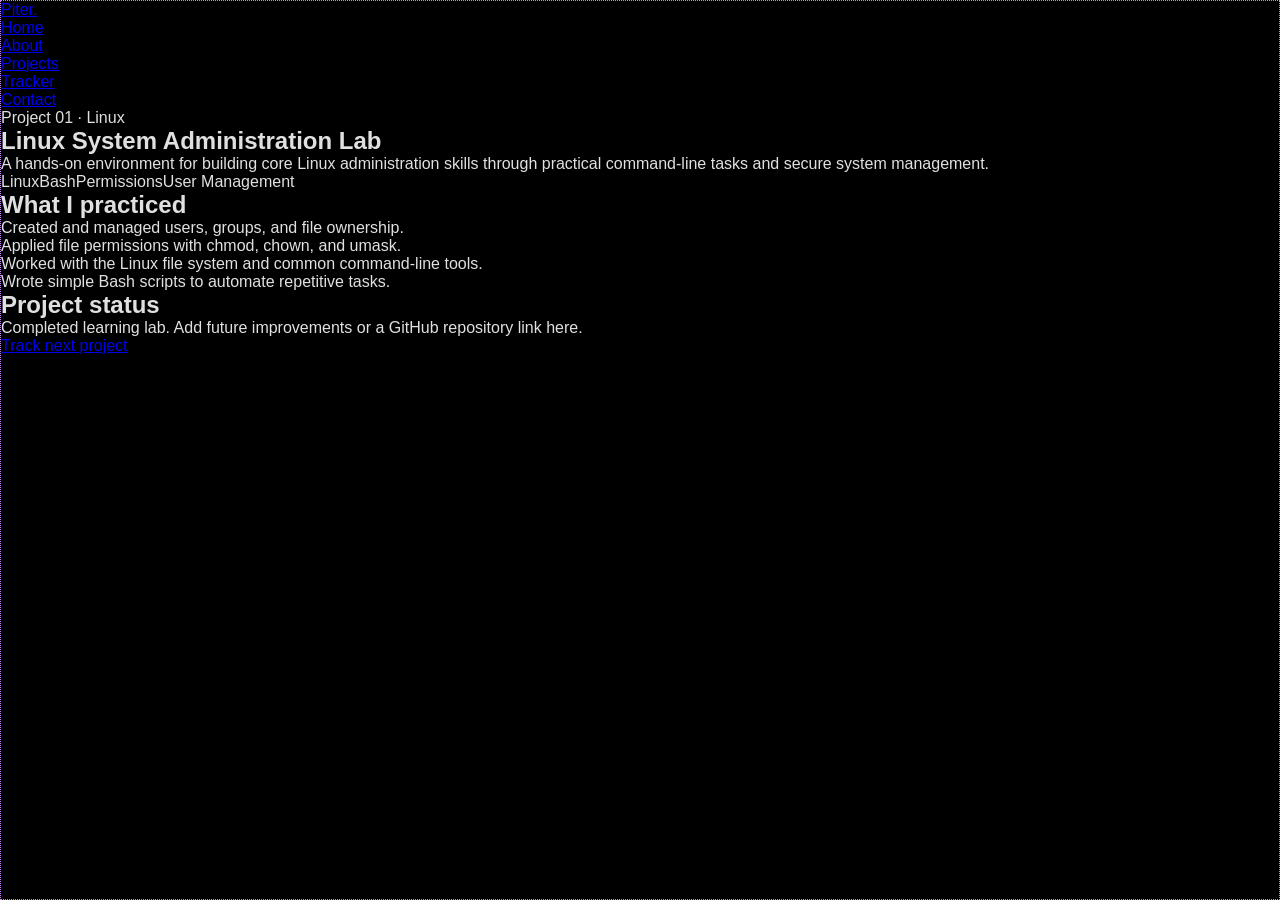
<file: linux-system-lab.html>
<!DOCTYPE html>
<html lang="en">
<head>
    <!-- Linux project page metadata and shared styling. -->
    <meta charset="UTF-8">
    <meta name="viewport" content="width=device-width, initial-scale=1.0">
    <title>Linux System Administration Lab | Piter Sharma</title>
    <!-- Added: shared portfolio typography. -->
    <link rel="preconnect" href="https://fonts.googleapis.com">
    <link rel="preconnect" href="https://fonts.gstatic.com" crossorigin>
    <link href="https://fonts.googleapis.com/css2?family=DM+Sans:wght@400;500;600;700&family=Space+Grotesk:wght@500;600;700&display=swap" rel="stylesheet">
    <link rel="stylesheet" href="style.css">
</head>
<body>
    <!-- Shared navigation for the project detail page. -->
    <header>
        <nav class="navbar" aria-label="Main navigation">
            <a class="logo" href="index.html#home">Piter<span>.</span></a>
            <ul class="nav-links">
                <li><a href="index.html#home">Home</a></li>
                <li><a href="index.html#about">About</a></li>
                <li><a class="is-active" href="index.html#projects">Projects</a></li>
                <li><a href="project-tracker.html">Tracker</a></li>
                <li><a href="index.html#contact">Contact</a></li>
            </ul>
        </nav>
    </header>

    <!-- Project detail content for the Linux lab. -->
    <main class="project-detail-page">
        <section class="project-detail-hero">
            <p class="eyebrow">Project 01 · Linux</p>
            <h1>Linux System Administration Lab</h1>
            <p>A hands-on environment for building core Linux administration skills through practical command-line tasks and secure system management.</p>
            <div class="project-tags"><span>Linux</span><span>Bash</span><span>Permissions</span><span>User Management</span></div>
        </section>

        <section class="project-detail-grid">
            <!-- Tasks and skills practiced in the lab. -->
            <article class="detail-card">
                <h2>What I practiced</h2>
                <ul>
                    <li>Created and managed users, groups, and file ownership.</li>
                    <li>Applied file permissions with chmod, chown, and umask.</li>
                    <li>Worked with the Linux file system and common command-line tools.</li>
                    <li>Wrote simple Bash scripts to automate repetitive tasks.</li>
                </ul>
            </article>
            <!-- Short status note and next-step link. -->
            <aside class="detail-card">
                <h2>Project status</h2>
                <p>Completed learning lab. Add future improvements or a GitHub repository link here.</p>
                <a class="button button-primary" href="project-tracker.html">Track next project</a>
            </aside>
        </section>
    </main>
</body>
</html>
</file>
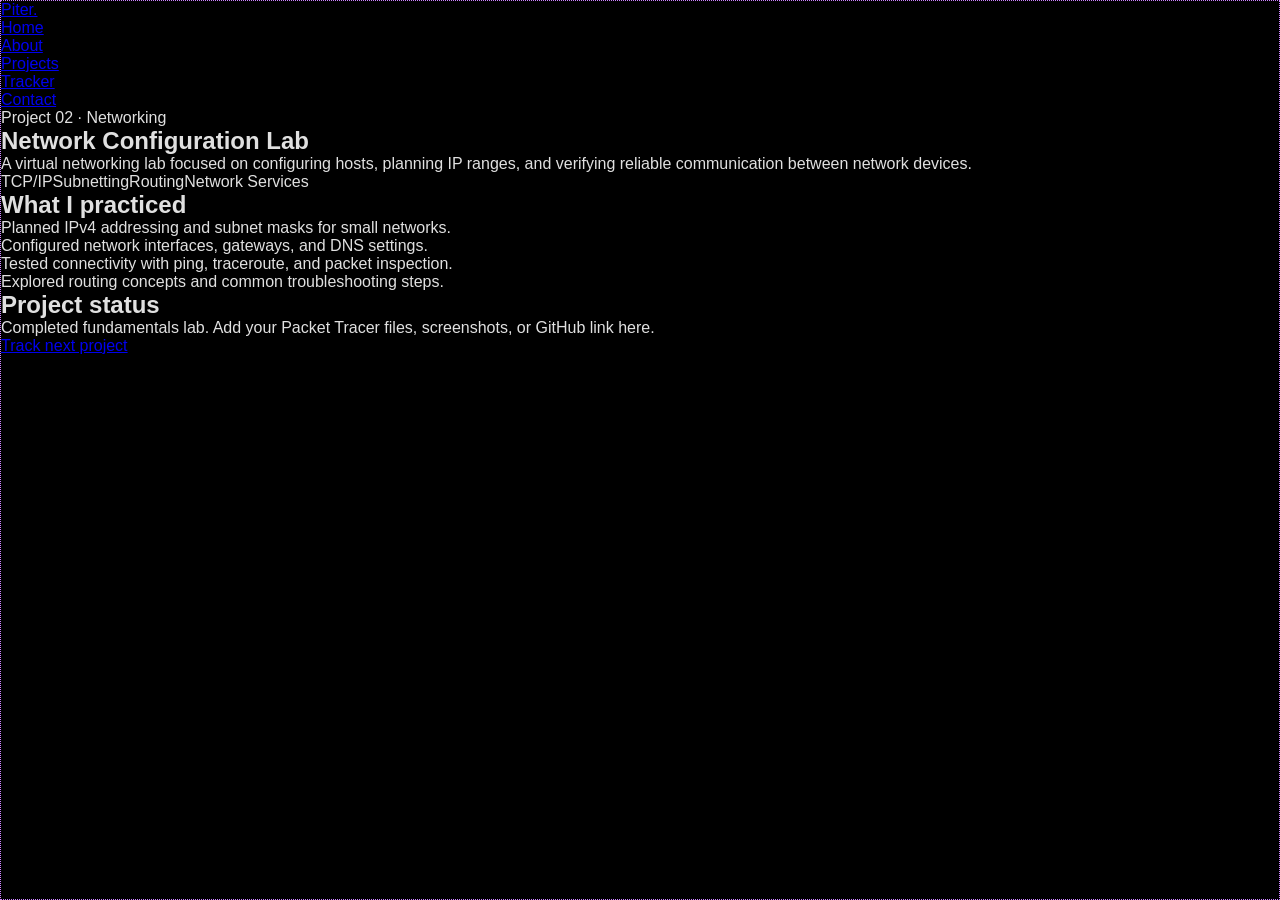
<file: network-configuration-lab.html>
<!DOCTYPE html>
<html lang="en">
<head>
    <!-- Network project page metadata and shared styling. -->
    <meta charset="UTF-8">
    <meta name="viewport" content="width=device-width, initial-scale=1.0">
    <title>Network Configuration Lab | Piter Sharma</title>
    <!-- Added: shared portfolio typography. -->
    <link rel="preconnect" href="https://fonts.googleapis.com">
    <link rel="preconnect" href="https://fonts.gstatic.com" crossorigin>
    <link href="https://fonts.googleapis.com/css2?family=DM+Sans:wght@400;500;600;700&family=Space+Grotesk:wght@500;600;700&display=swap" rel="stylesheet">
    <link rel="stylesheet" href="style.css">
</head>
<body>
    <!-- Shared navigation for the project detail page. -->
    <header>
        <nav class="navbar" aria-label="Main navigation">
            <a class="logo" href="index.html#home">Piter<span>.</span></a>
            <ul class="nav-links">
                <li><a href="index.html#home">Home</a></li>
                <li><a href="index.html#about">About</a></li>
                <li><a class="is-active" href="index.html#projects">Projects</a></li>
                <li><a href="project-tracker.html">Tracker</a></li>
                <li><a href="index.html#contact">Contact</a></li>
            </ul>
        </nav>
    </header>

    <!-- Project detail content for the network lab. -->
    <main class="project-detail-page">
        <section class="project-detail-hero">
            <p class="eyebrow">Project 02 · Networking</p>
            <h1>Network Configuration Lab</h1>
            <p>A virtual networking lab focused on configuring hosts, planning IP ranges, and verifying reliable communication between network devices.</p>
            <div class="project-tags"><span>TCP/IP</span><span>Subnetting</span><span>Routing</span><span>Network Services</span></div>
        </section>

        <section class="project-detail-grid">
            <!-- Tasks and skills practiced in the lab. -->
            <article class="detail-card">
                <h2>What I practiced</h2>
                <ul>
                    <li>Planned IPv4 addressing and subnet masks for small networks.</li>
                    <li>Configured network interfaces, gateways, and DNS settings.</li>
                    <li>Tested connectivity with ping, traceroute, and packet inspection.</li>
                    <li>Explored routing concepts and common troubleshooting steps.</li>
                </ul>
            </article>
            <!-- Short status note and next-step link. -->
            <aside class="detail-card">
                <h2>Project status</h2>
                <p>Completed fundamentals lab. Add your Packet Tracer files, screenshots, or GitHub link here.</p>
                <a class="button button-primary" href="project-tracker.html">Track next project</a>
            </aside>
        </section>
    </main>
</body>
</html>
</file>
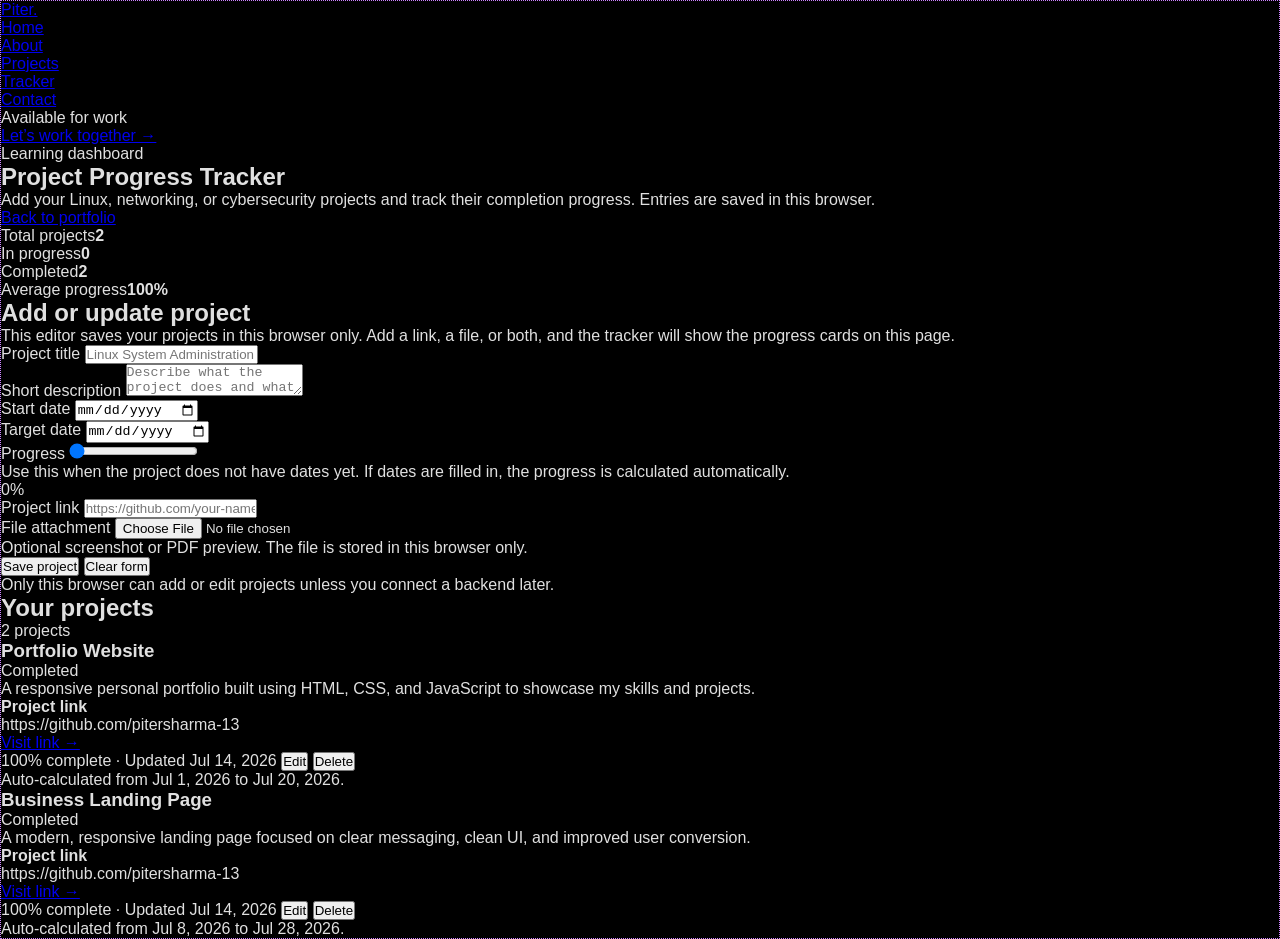
<file: project-tracker.html>
<!DOCTYPE html>
<html lang="en">
<head>
    <!-- Tracker page metadata and shared portfolio styling. -->
    <meta charset="UTF-8">
    <meta name="viewport" content="width=device-width, initial-scale=1.0">
    <title>Project Progress Tracker | Piter Sharma</title>
    <!-- Added: professional display and body fonts for the tracker. -->
    <link rel="preconnect" href="https://fonts.googleapis.com">
    <link rel="preconnect" href="https://fonts.gstatic.com" crossorigin>
    <link href="https://fonts.googleapis.com/css2?family=DM+Sans:wght@400;500;600;700&family=Space+Grotesk:wght@500;600;700&display=swap" rel="stylesheet">
    <link rel="stylesheet" href="style.css">
</head>
<body>
    <!-- Shared sidebar navigation for the tracker page. -->
    <header>
        <nav class="navbar" aria-label="Main navigation">
            <a class="logo" href="index.html#home">Piter<span>.</span></a>
            <ul class="nav-links">
                <li><a href="index.html#home">Home</a></li>
                <li><a href="index.html#about">About</a></li>
                <li><a href="index.html#projects">Projects</a></li>
                <li><a class="is-active" href="project-tracker.html" aria-current="page">Tracker</a></li>
                <li><a href="index.html#contact">Contact</a></li>
            </ul>
            <div class="sidebar-footer">
                <p class="availability">Available for work</p>
                <a href="mailto:Sharmapeter07@gmail.com">Let’s work together &rarr;</a>
            </div>
        </nav>
    </header>

    <!-- Main tracker area: summary, saved files, and public projects. -->
    <main class="tracker-page">
        <section class="tracker-header">
            <div>
                <p class="eyebrow">Learning dashboard</p>
                <h1>Project Progress Tracker</h1>
                <p>Add your Linux, networking, or cybersecurity projects and track their completion progress. Entries are saved in this browser.</p>
            </div>
            <a class="button button-secondary" href="index.html#projects">Back to portfolio</a>
        </section>

        <!-- Summary cards calculated from the public project list. -->
        <section class="tracker-metrics" aria-label="Project progress summary">
            <article class="metric-card"><span>Total projects</span><strong id="total-projects">0</strong></article>
            <article class="metric-card"><span>In progress</span><strong id="active-projects">0</strong></article>
            <article class="metric-card"><span>Completed</span><strong id="completed-projects">0</strong></article>
            <article class="metric-card"><span>Average progress</span><strong id="average-progress">0%</strong></article>
        </section>

        <section class="tracker-layout" aria-label="Project tracking dashboard">
            <!-- Project editor: add or update a project from this browser only. -->
            <div class="tracker-form project-editor">
                <h2>Add or update project</h2>
                <p>This editor saves your projects in this browser only. Add a link, a file, or both, and the tracker will show the progress cards on this page.</p>
                <form id="project-form">
                    <input id="project-id" type="hidden">

                    <!-- Project title and description. -->
                    <div class="form-field">
                        <label for="project-name">Project title</label>
                        <input id="project-name" name="project-name" type="text" placeholder="Linux System Administration Lab" required>
                    </div>

                    <div class="form-field">
                        <label for="project-description">Short description</label>
                        <textarea id="project-description" name="project-description" placeholder="Describe what the project does and what you learned."></textarea>
                    </div>

                    <div class="project-form-grid">
                        <div class="form-field">
                            <label for="project-start">Start date</label>
                            <input id="project-start" name="project-start" type="date">
                        </div>
                        <div class="form-field">
                            <label for="project-target">Target date</label>
                            <input id="project-target" name="project-target" type="date">
                        </div>
                    </div>

                    <!-- Progress slider and live value display. -->
                    <div class="form-field">
                        <label for="project-progress">Progress</label>
                        <input id="project-progress" name="project-progress" type="range" min="0" max="100" value="0">
                        <p class="field-help">Use this when the project does not have dates yet. If dates are filled in, the progress is calculated automatically.</p>
                        <span class="progress-value" id="progress-value">0%</span>
                    </div>

                    <div class="form-field">
                        <label for="project-url">Project link</label>
                        <input id="project-url" name="project-url" type="url" placeholder="https://github.com/your-name/project">
                    </div>

                    <div class="form-field">
                        <label for="project-attachment">File attachment</label>
                        <input id="project-attachment" name="project-attachment" type="file" accept="image/*,application/pdf">
                        <p class="field-help">Optional screenshot or PDF preview. The file is stored in this browser only.</p>
                    </div>

                    <div class="project-form-actions">
                        <button class="button button-primary" type="submit" id="save-project">Save project</button>
                        <button class="button button-secondary" type="button" id="reset-project-form">Clear form</button>
                    </div>
                </form>
                <p class="form-note">Only this browser can add or edit projects unless you connect a backend later.</p>
            </div>

            <!-- Public project cards shown to visitors. -->
            <div class="tracker-list">
                <div class="tracker-list-header">
                    <h2>Your projects</h2>
                    <span class="tracker-count" id="project-count">0 projects</span>
                </div>
                <div class="tracker-cards" id="tracker-cards"></div>
            </div>
        </section>
    </main>

    <!-- Tracker logic: localStorage keeps browser-only project data between refreshes. -->
    <script>
        const storageKey = "piter-portfolio-projects";
        const cards = document.querySelector("#tracker-cards");
        const count = document.querySelector("#project-count");
        const totalProjects = document.querySelector("#total-projects");
        const activeProjects = document.querySelector("#active-projects");
        const completedProjects = document.querySelector("#completed-projects");
        const averageProgress = document.querySelector("#average-progress");
        const projectForm = document.querySelector("#project-form");
        const projectIdInput = document.querySelector("#project-id");
        const projectNameInput = document.querySelector("#project-name");
        const projectDescriptionInput = document.querySelector("#project-description");
        const projectStartInput = document.querySelector("#project-start");
        const projectTargetInput = document.querySelector("#project-target");
        const projectProgressInput = document.querySelector("#project-progress");
        const projectProgressValue = document.querySelector("#progress-value");
        const projectUrlInput = document.querySelector("#project-url");
        const projectAttachmentInput = document.querySelector("#project-attachment");
        const resetProjectFormButton = document.querySelector("#reset-project-form");
        const saveProjectButton = document.querySelector("#save-project");

        // Default project cards shown when the browser has no saved projects yet.
        const defaultProjects = [
            {
                id: "portfolio-website",
                name: "Portfolio Website",
                description: "A responsive personal portfolio built using HTML, CSS, and JavaScript to showcase my skills and projects.",
                startDate: "2026-07-01",
                targetDate: "2026-07-20",
                lastUpdated: "2026-07-14",
                url: "https://github.com/pitersharma-13"
            },
            {
                id: "business-landing-page",
                name: "Business Landing Page",
                description: "A modern, responsive landing page focused on clear messaging, clean UI, and improved user conversion.",
                startDate: "2026-07-08",
                targetDate: "2026-07-28",
                lastUpdated: "2026-07-14",
                url: "https://github.com/pitersharma-13"
            }
        ];

        // Load saved projects from the browser, or seed the defaults on first visit.
        const loadProjects = () => {
            try {
                const savedProjects = JSON.parse(localStorage.getItem(storageKey) || "[]");
                return Array.isArray(savedProjects) && savedProjects.length
                    ? savedProjects.map((project) => ({
                        id: project.id || (globalThis.crypto?.randomUUID ? crypto.randomUUID() : `${Date.now()}-${Math.random().toString(16).slice(2)}`),
                        ...project
                    }))
                    : defaultProjects;
            } catch {
                return defaultProjects;
            }
        };

        let projects = loadProjects();

        const saveProjects = () => {
            try {
                localStorage.setItem(storageKey, JSON.stringify(projects));
                return true;
            } catch {
                return false;
            }
        };

        // Escape user-facing text before inserting it into HTML.
        const safeText = (text) => String(text ?? "").replace(/[&<>\"]/g, (character) => ({ "&": "&amp;", "<": "&lt;", ">": "&gt;", '"': "&quot;" })[character]);

        // Keep links safe by only allowing common web protocols.
        const safeHref = (value) => {
            const text = String(value ?? "").trim();
            return /^(https?:|mailto:|data:|blob:)/i.test(text) ? text : "#";
        };

        // Turn the range slider into a visible percentage label.
        const updateProgressLabel = () => {
            projectProgressValue.textContent = `${projectProgressInput.value}%`;
        };

        // Read a local file and store it as a data URL in the browser.
        const readFileAsDataUrl = (file) => new Promise((resolve, reject) => {
            const reader = new FileReader();
            reader.onload = () => resolve({
                name: file.name,
                type: file.type || "application/octet-stream",
                size: file.size,
                dataUrl: reader.result
            });
            reader.onerror = () => reject(reader.error);
            reader.readAsDataURL(file);
        });

        const formatFileSize = (size) => {
            if (!size) return "0 KB";
            const units = ["B", "KB", "MB", "GB"];
            let value = size;
            let unitIndex = 0;
            while (value >= 1024 && unitIndex < units.length - 1) {
                value /= 1024;
                unitIndex += 1;
            }
            return `${value.toFixed(value >= 10 || unitIndex === 0 ? 0 : 1)} ${units[unitIndex]}`;
        };

        // Calculate progress from the project dates, or use the manual progress value.
        const getProjectProgress = (project) => {
            if (!project.startDate || !project.targetDate) return Number(project.progress) || 0;
            const start = new Date(`${project.startDate}T00:00:00`);
            const target = new Date(`${project.targetDate}T23:59:59`);
            const today = new Date();
            const totalTime = target - start;
            if (totalTime <= 0) return today >= target ? 100 : 0;
            return Math.min(100, Math.max(0, Math.round(((today - start) / totalTime) * 100)));
        };

        // Turn the calculated progress into a status label.
        const getStatus = (progress) => progress === 100 ? "Completed" : progress > 0 ? "In progress" : "Planned";
        const formatDate = (date) => new Intl.DateTimeFormat("en", { day: "numeric", month: "short", year: "numeric" }).format(new Date(date));

        // Reset the project editor so the next save becomes a new project.
        const resetProjectForm = () => {
            projectIdInput.value = "";
            projectForm.reset();
            projectProgressInput.value = "0";
            updateProgressLabel();
            projectAttachmentInput.value = "";
            saveProjectButton.textContent = "Save project";
        };

        // Fill the editor with an existing project so you can update it.
        const editProject = (projectId) => {
            const project = projects.find((entry) => entry.id === projectId);
            if (!project) return;

            projectIdInput.value = project.id;
            projectNameInput.value = project.name || "";
            projectDescriptionInput.value = project.description || "";
            projectStartInput.value = project.startDate || "";
            projectTargetInput.value = project.targetDate || "";
            projectProgressInput.value = Number(project.progress) || 0;
            projectUrlInput.value = project.url || "";
            projectAttachmentInput.value = "";
            saveProjectButton.textContent = "Update project";
            updateProgressLabel();
            window.scrollTo({ top: 0, behavior: "smooth" });
        };

        // Remove a project from the browser storage.
        const deleteProject = (projectId) => {
            projects = projects.filter((project) => project.id !== projectId);
            saveProjects();
            renderProjects();
            resetProjectForm();
        };

        // Save a new project or update an existing one.
        projectForm.addEventListener("submit", async (event) => {
            event.preventDefault();

            const attachmentFile = projectAttachmentInput.files?.[0];
            let attachment = null;
            const existingProject = projects.find((project) => project.id === projectIdInput.value);

            if (attachmentFile) {
                const attachmentData = await readFileAsDataUrl(attachmentFile);
                attachment = {
                    name: attachmentData.name,
                    type: attachmentData.type,
                    size: attachmentData.size,
                    dataUrl: attachmentData.dataUrl
                };
            } else if (existingProject?.attachment) {
                attachment = existingProject.attachment;
            }

            const hasDates = projectStartInput.value && projectTargetInput.value;
            const projectRecord = {
                id: projectIdInput.value || (globalThis.crypto?.randomUUID ? crypto.randomUUID() : `${Date.now()}-${Math.random().toString(16).slice(2)}`),
                name: projectNameInput.value.trim(),
                description: projectDescriptionInput.value.trim(),
                startDate: projectStartInput.value,
                targetDate: projectTargetInput.value,
                progress: hasDates ? undefined : Number(projectProgressInput.value) || 0,
                url: projectUrlInput.value.trim(),
                attachment,
                lastUpdated: new Date().toISOString()
            };

            if (!projectRecord.name) return;

            if (hasDates) {
                projectRecord.progress = undefined;
            }

            const existingIndex = projects.findIndex((project) => project.id === projectRecord.id);
            if (existingIndex >= 0) {
                projects[existingIndex] = { ...projects[existingIndex], ...projectRecord };
            } else {
                projects = [projectRecord, ...projects];
            }

            saveProjects();
            renderProjects();
            resetProjectForm();
        });

        resetProjectFormButton.addEventListener("click", resetProjectForm);
        projectProgressInput.addEventListener("input", updateProgressLabel);


        function renderProjects() {
            projects.sort((first, second) => new Date(second.lastUpdated || 0) - new Date(first.lastUpdated || 0));
            const completed = projects.filter((project) => getProjectProgress(project) === 100).length;
            const active = projects.filter((project) => getProjectProgress(project) > 0 && getProjectProgress(project) < 100).length;
            const average = projects.length ? Math.round(projects.reduce((total, project) => total + getProjectProgress(project), 0) / projects.length) : 0;

            count.textContent = `${projects.length} project${projects.length === 1 ? "" : "s"}`;
            totalProjects.textContent = projects.length;
            activeProjects.textContent = active;
            completedProjects.textContent = completed;
            averageProgress.textContent = `${average}%`;
            cards.innerHTML = projects.length ? projects.map((project, index) => {
                const progress = getProjectProgress(project);
                const hasAttachment = Boolean(project.attachment?.dataUrl);
                return `
                <article class="tracker-card">
                    <div class="tracker-card-top">
                        <h3>${safeText(project.name)}</h3>
                        <span class="status-badge">${getStatus(progress)}</span>
                    </div>
                    ${project.description ? `<p>${safeText(project.description)}</p>` : ""}
                    ${hasAttachment ? `
                        <div class="project-attachment">
                            <div>
                                <strong>Attached file</strong>
                                <p>${safeText(project.attachment.name)} · ${formatFileSize(project.attachment.size)}</p>
                            </div>
                            <a class="project-link" href="${safeHref(project.attachment.dataUrl)}" download="${safeText(project.attachment.name)}">Open file &rarr;</a>
                        </div>` : ""}
                    ${project.url ? `
                        <div class="project-attachment">
                            <div>
                                <strong>Project link</strong>
                                <p>${safeText(project.url)}</p>
                            </div>
                            <a class="project-link" href="${safeHref(project.url)}" target="_blank" rel="noopener">Visit link &rarr;</a>
                        </div>` : ""}
                    <div class="progress-track"><div class="progress-bar" style="width: ${progress}%"></div></div>
                    <div class="tracker-card-footer">
                        <span>${progress}% complete · Updated ${formatDate(project.lastUpdated || Date.now())}</span>
                        <span>
                            <button class="project-card-action" type="button" data-action="edit" data-project-id="${safeText(project.id)}">Edit</button>
                            <button class="delete-project" type="button" data-action="delete" data-project-id="${safeText(project.id)}">Delete</button>
                        </span>
                    </div>
                    ${project.startDate && project.targetDate ? `<p class="auto-progress-note">Auto-calculated from ${formatDate(project.startDate)} to ${formatDate(project.targetDate)}.</p>` : ""}
                </article>`;
            }).join("") : `<p class="empty-tracker">No projects saved yet. Use the form to add your first one.</p>`;
        }

        cards.addEventListener("click", (event) => {
            const editButton = event.target.closest('[data-action="edit"]');
            const deleteButton = event.target.closest('[data-action="delete"]');

            if (editButton) {
                editProject(editButton.getAttribute("data-project-id"));
                return;
            }

            if (deleteButton) {
                deleteProject(deleteButton.getAttribute("data-project-id"));
            }
        });

        saveProjects();
        updateProgressLabel();

        renderProjects();
    </script>
</body>
</html>
</file>
<file: style.css>
* { margin: 0;
    padding: 0;
    box-sizing: border-box;
}

html {
    -webkit-text-size-adjust: 100%;
}

img,
video {
    max-width: 100%;
}

:root {
    --aqua: #a4f1e9;
    --white: #e0e0e0;
    --blue: #bfd8ff;
    --purple: #6c63ff;
    --panel: #142433;
    --card: #1a354f;
}

body {
    min-height: 100vh;
    width: 100%;
    overflow-x: hidden;
    background: #000;
    border: 1px dotted #cd84ff;
    color: var(--white);
    font-family: 'Poppins', sans-serif;
}

.container {
    display: flex;
    align-items: center;
    justify-content: space-between;
    gap: 20px;
    min-height: 60px;
    width: 100%;
    padding: 0 clamp(16px, 3vw, 32px);
}

.container p {
    color: var(--aqua);
    font-size: clamp(18px, 2vw, 24px);
}

.nav {
    display: flex;
    gap: 20px;
    list-style: none;
}

.nav li a {
    color: var(--white);
    font-size: 16px;
    text-decoration: none;
}

.nav .active a {
    color: var(--aqua);
    text-decoration: underline;
    text-underline-offset: 8px;
}

.nav li a:hover {
    text-shadow: 0 0 5px var(--blue), 0 0 15px var(--blue), 0 0 30px var(--purple);
}

button {
    display: inline-flex;
    align-items: center;
    justify-content: center;
    max-width: 100%;
    white-space: normal;
    cursor: pointer;
}

button:hover {
    box-shadow: 0 0 20px var(--purple);
}

.getstarted,
.content .first {
    border: 2px solid var(--aqua);
    border-radius: 10px;
    background: var(--aqua);
    color: #000;
}

.getstarted {
    padding: 10px;
}

.content {
    display: grid;
    grid-template-columns: minmax(280px, .85fr) minmax(0, 1.15fr);
    gap: clamp(16px, 4vw, 60px);
    min-height: clamp(430px, calc(100vh - 260px), 650px);
    padding: clamp(24px, 4vw, 50px) clamp(16px, 4vw, 50px) 0;
    font-family: 'Poppins', sans-serif;
}

.content .main-content,
.content .photo {
    min-width: 0;
    width: 100%;
}

.content .top-head {
    color: var(--aqua);
}

.content span {
    color: var(--purple);
}

.content h1 {
    font-size: clamp(36px, 5vw, 48px);
}

.content h3 {
    color: #1f1b77;
    font-size: clamp(17px, 2.2vw, 22px);
}

.content pre {
    max-width: 100%;
    overflow-wrap: anywhere;
    white-space: pre-wrap;
    font-family: inherit;
}

.content p {
    margin-top: 4px;
    color: #fff;
    font-size: 16px;
}

.content .first,
.content .second {
    margin-top: 20px;
    margin-right: 20px;
    border-radius: 10px;
}

.content .first {
    padding: 10px 20px;
}

.content .second {
    padding: 10px 5px;
    background: transparent;
    border: 2px solid var(--blue);
    color: #fff;
}

#downloadbtn {
    padding-left: 10px;
}

.content .photo {
    position: relative;
    min-height: 380px;
}

.photo video {
    display: block;
    width: min(100%, 560px);
    height: auto;
    max-height: 100%;
    aspect-ratio: 16 / 9;
    object-fit: contain;
    margin: 0 auto;
    mix-blend-mode: screen;
}

.photo img {
    position: absolute;
    inset: 0;
    width: 100%;
    height: 100%;
    object-fit: contain;
    mask-image: radial-gradient(ellipse, #000 45%, transparent 100%);
}

.photo img:first-child {
    transform-origin: 50% 95%;
    animation: swing 4s ease-in-out infinite;
}

@keyframes swing {
    0%, 100% { transform: rotate(3deg); }
    50% { transform: rotate(-3deg); }
}

@media (prefers-reduced-motion: reduce) {
    .photo img:first-child { animation: none; }
}

.photo #catgirl {
    top: 100px;
    right: 50px;
    transform: scale(.9);
}

footer {
    display: grid;
    grid-template-columns: minmax(240px, 35%) repeat(3, minmax(0, 1fr));
    width: 95%;
    min-height: 220px;
    gap: 0;
    margin: 2.5%;
    padding: 15px;
    border-radius: 10px;
    background: var(--panel);
    color: var(--white);
    font-family: 'Poppins', sans-serif;
}

.footer {
    margin-right: 10px;
    padding: 30px;
    border-radius: 10px;
    background: var(--card);
}

footer #footer1 { background: var(--panel); }
footer h5 { margin-bottom: 3px; color: var(--purple); font-size: 10px; }
footer h6 { padding: 3px; font-size: 13px; }
footer p { padding: 3px 0 6px; }
footer .info { padding: 3px 5px 3px 3px; border: 0; border-radius: 10px; background: var(--card); color: var(--white); }
footer #icons { padding-bottom: 3px; transform: scale(1.5); }
footer #experience,
footer #projects,
footer #skills { padding-top: 60px; text-align: center; }

@media (min-width: 769px) and (max-width: 1100px) {
    .container { gap: 12px; }
    .nav { gap: 12px; }
    .content { grid-template-columns: minmax(260px, .95fr) minmax(0, 1.05fr); gap: 24px; }
    .content .photo { min-height: clamp(320px, 42vw, 480px); }
    .footer { padding: 20px; }
    footer #experience, footer #projects, footer #skills { padding-inline: 10px; }
}

@media (max-width: 768px) {
    .container { min-height: 120px; padding: 16px 20px; flex-wrap: wrap; gap: 14px; }
    .nav { order: 3; justify-content: center; width: 100%; gap: 8px; }
    .nav li a { font-size: 14px; }
    .content { grid-template-columns: 1fr; min-height: 0; padding: 0; }
    .content .main-content { padding: 32px 24px 20px; }
    .content h1 { font-size: 40px; }
    .content .photo { display: flex; align-items: center; justify-content: center; height: clamp(280px, 78vw, 360px); min-height: 0; overflow: hidden; }
    .photo video { width: 100%; }
    .photo img { left: 10%; width: 80%; height: auto; max-height: 100%; }
    .photo #catgirl { top: 70px; right: auto; left: 10%; }
    .content .first, .content .second { margin-right: 8px; margin-bottom: 8px; }
    footer { grid-template-columns: 1fr; width: 90%; margin: 5%; gap: 10px; }
    .footer { margin-right: 0; }
    footer #experience, footer #projects, footer #skills { padding-top: 30px; padding-bottom: 30px; }
    footer p { font-size: 14px; }
}

@media (max-width: 420px) {
    .container { padding-inline: 12px; }
    .container p { font-size: 20px; }
    .getstarted { padding: 8px; font-size: 12px; }
    .nav { gap: 2px; }
    .nav li a { font-size: 12px; }
    .content .main-content { padding-inline: 16px; }
    .content h1 { font-size: 34px; }
    .content h3 { font-size: 18px; }
    .content .first, .content .second { width: 100%; margin-right: 0; }
}
.content .linux {
    color: red;
}
</file>
